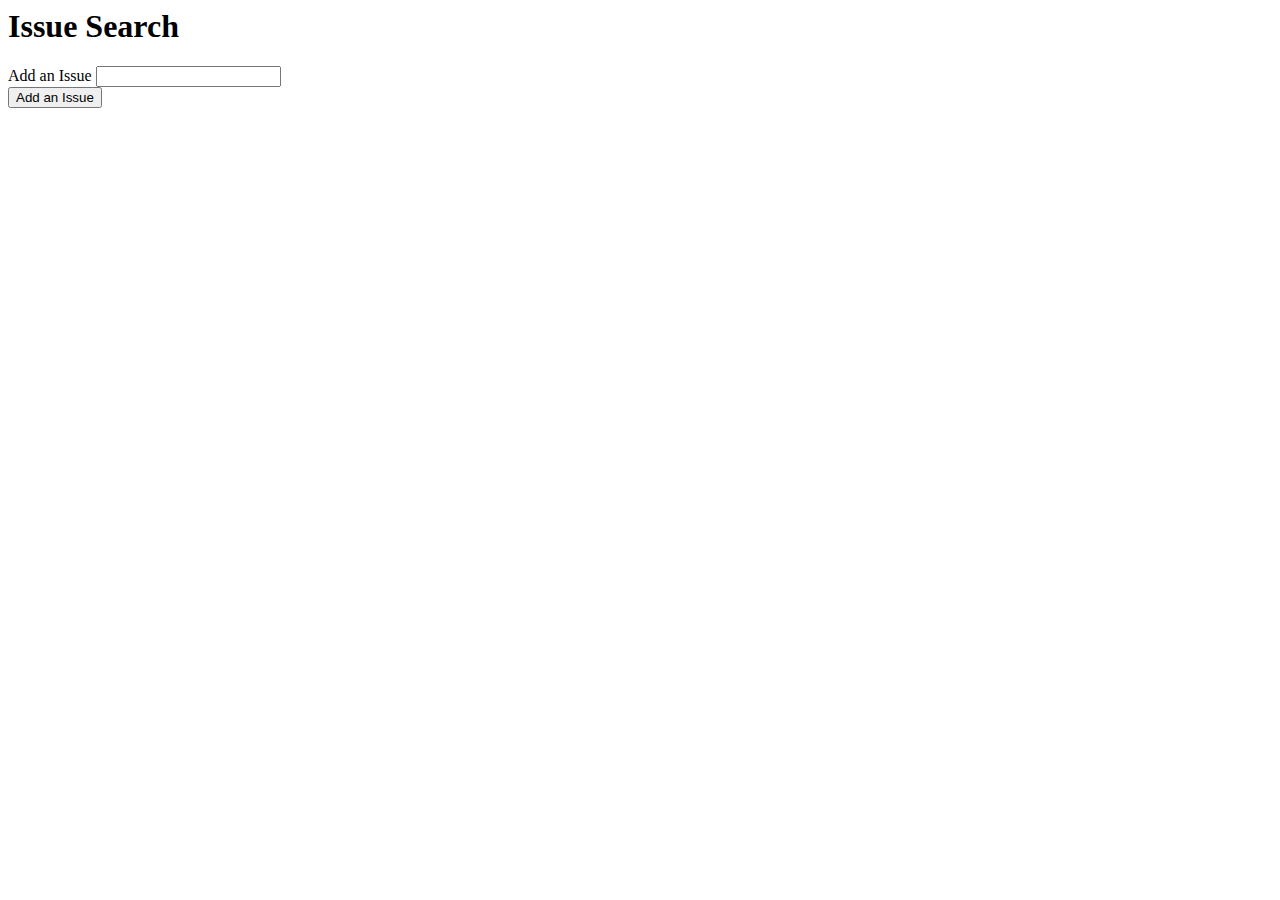
<file: index.html>
<html>
<head>
	<script
			  src="https://code.jquery.com/jquery-2.2.4.js"
			  integrity="sha256-iT6Q9iMJYuQiMWNd9lDyBUStIq/8PuOW33aOqmvFpqI="
			  crossorigin="anonymous"></script>
	<link rel="stylesheet" href="https://maxcdn.bootstrapcdn.com/bootstrap/3.3.6/css/bootstrap.min.css" integrity="sha384-1q8mTJOASx8j1Au+a5WDVnPi2lkFfwwEAa8hDDdjZlpLegxhjVME1fgjWPGmkzs7" crossorigin="anonymous">
	<link rel="stylesheet" type="text/css" href="assets/css/style.css">
	<script type="text/javascript" src="assets/javascript/jira.js"></script>
	<title>JIRA Issues</title>
	</head>
<body>

<div class="container">
  <h1>Issue Search</h1>

  
  <div id="buttonsView"></div>

  <form id="issue-form">
    <label for="issue-input">Add an Issue</label>
    <input type="text" id="issue-input"><br>
    <!--<label for="user-input">UserName: </label>
    <input type="text" id="user-input"><br>
    <label for="pass-input">Password:</label>
    <input type="text" id="pass-input"><br>-->
    
    <!-- Button triggers new issue to be added -->
    <input id="addIssue" type="submit" value="Add an Issue">
  </form>


  <!-- issues will Get Dumped Dere -->
  <div id="issuesView"></div>


</body>
</html>
</file>
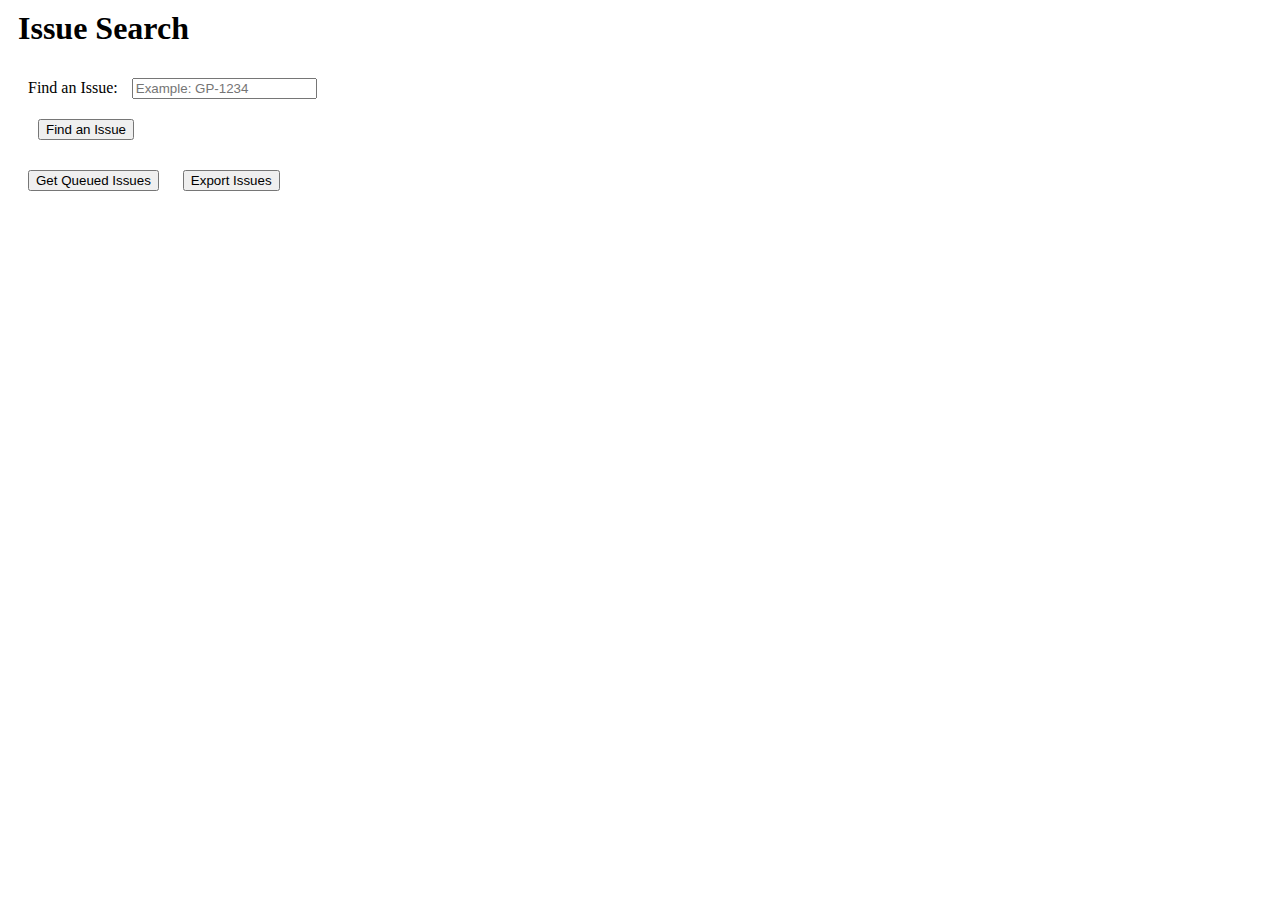
<file: JiraApi.html>
<html>
<head>
	<title>JIRA Issues</title>
	<style type="text/css">
		button, div, form, input {
			margin: 10px;
		}
	</style>
</head>
<body>

<div class="container">
  <h1>Issue Search</h1>

  
  <div id="buttonsView"></div>

  <form id="issue-form">
    <label for="issue-input">Find an Issue:</label>
    <input type="text" placeholder="Example: GP-1234" id="issue-input"><br>
    <!--<label for="user-input">UserName: </label>
    <input type="text" id="user-input"><br>
    <label for="pass-input">Password:</label>
    <input type="text" id="pass-input"><br>-->
    
    <!-- Button triggers new issue to be added -->
    <input id="findIssue" type="submit" value="Find an Issue">
  </form>
  <input id="getIssues" type="submit" value="Get Queued Issues">
  <input id="addIssues" type="submit" value="Export Issues">
  <div id="downloadButtons"></div>


  <!-- issues will Get Dumped Dere -->
  <div id="issuesView"></div>

<script src='http://code.jquery.com/jquery-2.1.3.min.js'></script>
<script type="text/javascript">

	// Initial array of issues
	var issues = [];
	var issuesArray = [];
	var exportIssuesArray = [];
	var checkedValues = [];

	// ========================================================

	// displayIssueInfo function now re-renders the HTML to display the appropriate content. 
	function displayIssueInfo(){
		//var issue = $(this).attr('data-name');
		var issue = $('#issue-input').val().trim();
		console.log(issue);
		//var user = $('#user-input').val().trim();
		//var pass = $('#pass-input').val().trim();
		var base = "http://jira/rest/api/2/"
		
		var issueURL = "issue/" + issue;
		var issueKeyURL = 'search?jql=issuekey="' + issue + '"'
		console.log(base + issueKeyURL);
		// Creates AJAX call for the specific issue being 
		$.ajax({url: base + issueKeyURL,method: 'GET'}).done(function(response) {

			// Creates a generic div to hold the issue
			var issueDiv = $('<div class="issue">');
			var issueDiv = $('<div>').attr('class','issue');
			console.log(response);
			console.log(response.issues[0].key);

			// Retrieves the issueKey Data
			var id = response.issues[0].key;
			
			// Creates an element to have the issueKey displayed
			var pOne = $('<p>').text( "Issue Key: " + id);

			// Displays the issueKey
			issueDiv.append(pOne);

			// Retrieves the tasktype
			var taskType = response.issues[0].fields.issuetype.name;
			
			// Creates an element to hold the tasktype
			var pTwo = $('<p>').text( "Task Type: " + taskType);

			// Displays the tasktype
			issueDiv.append(pTwo);

			// Retrieves the game id
			var gameID = response.issues[0].fields.customfield_10023;
			
			// Creates an element to hold the game id
			var pThree = $('<p>').text( "Game ID (SPID): " + gameID);

			// Appends the game id
			issueDiv.append(pThree);

			// Retrieves the game name
			var gameName = response.issues[0].fields.customfield_10280;
			
			// Creates an element to hold the gameName 
			var pFour = $('<p>').text( "Game Name: " + gameName);

			// Appends the gameName
			issueDiv.append(pFour);

			// Retrieves the summary
			var summary = response.issues[0].fields.summary;
			
			// Creates an element to hold the summary 
			var pFour = $('<p>').text( "Summary: " + summary);

			// Appends the summary
			issueDiv.append(pFour);

			// Retrieves the status
			var status = response.issues[0].fields.status.name;
			
			// Creates an element to hold the status 
			var pFour = $('<p>').text( "Status: " + status);

			// Appends the status
			issueDiv.append(pFour);

			// Puts the entire issue above the previous issues.
			$('#issuesView').prepend(issueDiv);
		});

	};

 
	function displayProjectInfo(){
		//var user = $('#user-input').val().trim();
		//var pass = $('#pass-input').val().trim();
		var base = "http://jira/rest/api/2/"
		var projectURL = 'search?jql=project=GP AND issuetype = "Initial Release" AND status = Queued+order+by+duedate&maxResults=150';
			// extra parameters to limit result set: &fields=id,key
		console.log(base + projectURL);
		// Creates AJAX call for the queued project issues
		$.ajax({url: base + projectURL,method: 'GET'}).done(function(response) {

			console.log(response);
			 var counter = response.total;
			 console.log(counter);
			 Object.keys(response.issues).forEach(function(key,index) {
    			
				var array = [];
				var num = parseInt(key)+1;
				var issueDiv = $('<div>').attr('class','issue' + num);
			 	
			 	var summary = response.issues[key].fields.summary;
			 	array.push(summary);
			 	var pOne = $('<p>').text( num + ". Summary: " + summary).css({'font-size': '18px', 'font-weight':'bold','margin-top':'10px','margin-bottom':'2px'});
				issueDiv.append(pOne);
				pOne.prepend('<input type="checkbox" value="' + key + '" />');

				var spid = response.issues[key].fields.customfield_10023;
				array.push(spid);
				if (spid === null){
					var pTwo = $('<p>').text( "SPID: " + spid).css({'margin': '2px','background-color':'yellow',width:'400px'});
				} else {
					var pTwo = $('<p>').text( "SPID: " + spid).css('margin', '2px');
				};
				issueDiv.append(pTwo);

				if($.isEmptyObject(response.issues[key].fields.customfield_10712)){
					var productLine = response.issues[key].fields.customfield_10712;
					array.push(productLine);
				} else {
					var productLine = response.issues[key].fields.customfield_10712.value;
					array.push(productLine);
				};
				if (productLine === null){
					var pThree = $('<p>').text( "Product Line: " + productLine).css({'margin': '2px','background-color':'yellow',width:'400px'});
				} else {
					var pThree = $('<p>').text( "Product Line: " + productLine).css('margin', '2px');
				};
				issueDiv.append(pThree);

				if($.isEmptyObject(response.issues[key].fields.customfield_10628)){
					var gamePlatform = response.issues[key].fields.customfield_10628;
					array.push(gamePlatform);
				} else {
					var gamePlatform = response.issues[key].fields.customfield_10628.value;
					array.push(gamePlatform);
				};
				if (gamePlatform === null){
					var pFour = $('<p>').text( "Game Platform: " + gamePlatform).css({'margin': '2px','background-color':'yellow',width:'400px'});
				} else {
					var pFour = $('<p>').text( "Game Platform: " + gamePlatform).css('margin', '2px');
				};
				issueDiv.append(pFour);

				if($.isEmptyObject(response.issues[key].fields.customfield_14711)){
					var minimumPlatform = response.issues[key].fields.customfield_14711;
					array.push(minimumPlatform);
				} else {
					var minimumPlatform = response.issues[key].fields.customfield_14711.value;
					array.push(minimumPlatform);
				};
				if (minimumPlatform === null){
					var pFive = $('<p>').text( "Minimum Platform: " + minimumPlatform).css({'margin': '2px','background-color':'yellow',width:'400px'});
				} else {
					var pFive = $('<p>').text( "Minimum Platform: " + minimumPlatform).css('margin', '2px');
				};
				issueDiv.append(pFive);

				var gameTitle = response.issues[key].fields.customfield_10280;
				array.push(gameTitle);
				if (gameTitle === null){
					var pSix = $('<p>').text( "Game Title: " + gameTitle).css({'margin': '2px','background-color':'yellow',width:'400px'});
				} else {
					var pSix = $('<p>').text( "Game Title: " + gameTitle).css('margin', '2px');
				};
				issueDiv.append(pSix);

				if($.isEmptyObject(response.issues[key].fields.customfield_11123)){
					var gpGameType = response.issues[key].fields.customfield_11123;
					array.push(gpGameType);
				} else { 
					var gpGameType = response.issues[key].fields.customfield_11123.value;
					array.push(gpGameType);
				};
				if (gpGameType === null){
					var pSeven = $('<p>').text( "GP Game Type: " + gpGameType).css({'margin': '2px','background-color':'yellow',width:'400px'});
				} else {
					var pSeven = $('<p>').text( "GP Game Type: " + gpGameType).css('margin', '2px');
				};
				issueDiv.append(pSeven);

				if($.isEmptyObject(response.issues[key].fields.customfield_10716)){
					var reels = response.issues[key].fields.customfield_10716;
					array.push(reels);
				} else {
					var reels = response.issues[key].fields.customfield_10716.value;
					array.push(reels);
				};
				if (reels === null){
					var pEight = $('<p>').text( "Reels: " + reels).css({'margin': '2px','background-color':'yellow',width:'400px'});
				} else {
					var pEight = $('<p>').text( "Reels: " + reels).css('margin', '2px');
				};
				issueDiv.append(pEight);

				if($.isEmptyObject(response.issues[key].fields.customfield_10717)){
					var lines = response.issues[key].fields.customfield_10717;
					array.push(lines);
				} else {
					var lines = response.issues[key].fields.customfield_10717.value;
					array.push(lines);
				};
				if (lines === null){
					var pNine = $('<p>').text( "Lines: " + lines).css({'margin': '2px','background-color':'yellow',width:'400px'});
				} else {
					var pNine = $('<p>').text( "Lines: " + lines).css('margin', '2px');
				};
				issueDiv.append(pNine);

				if($.isEmptyObject(response.issues[key].fields.customfield_10718)){
					var maxBet = response.issues[key].fields.customfield_10718;
					array.push(maxBet);
				} else {
					var maxBet = response.issues[key].fields.customfield_10718.value;
					array.push(maxBet);
				};
				if (maxBet === null){
					var pTen = $('<p>').text( "Max Bet: " + maxBet).css({'margin': '2px','background-color':'yellow',width:'400px'});
				} else {
					var pTen = $('<p>').text( "Max Bet: " + maxBet).css('margin', '2px');
				};
				issueDiv.append(pTen);

				if($.isEmptyObject(response.issues[key].fields.customfield_10719)){
					var costToCover = response.issues[key].fields.customfield_10719;
					array.push(costToCover);
				} else {
					var costToCover = response.issues[key].fields.customfield_10719.value;
					array.push(costToCover);
				};
				if (costToCover === null){
					var pEleven = $('<p>').text( "Cost to Cover: " + costToCover).css({'margin': '2px','background-color':'yellow',width:'400px'});
				} else {
					var pEleven = $('<p>').text( "Cost to Cover: " + costToCover).css('margin', '2px');
				};
				issueDiv.append(pEleven);

				if($.isEmptyObject(response.issues[key].fields.customfield_11014)){
					var mechVideo = response.issues[key].fields.customfield_11014;
					array.push(mechVideo);
				} else {
					var mechVideo = response.issues[key].fields.customfield_11014.value;
					array.push(mechVideo);
				};
				if (mechVideo === null){
					var pTwelve = $('<p>').text( "MECH/VIDEO: " + mechVideo).css({'margin': '2px','background-color':'yellow',width:'400px'});
				} else {
					var pTwelve = $('<p>').text( "MECH/VIDEO: " + mechVideo).css('margin', '2px');
				};
				issueDiv.append(pTwelve);

				$('#issuesView').append(issueDiv);

				console.log(array);
				issuesArray.push(array);
			});
			console.log(issuesArray);
			var csvContent = "data:text/csv;charset=utf-8,";
			issuesArray.forEach(function(infoArray, index){
		   		dataString = infoArray.join(",");
		   		csvContent += index < issuesArray.length ? dataString+ "\n" : dataString;
			}); 
			var encodedUri = encodeURI(csvContent);
			var link = $('<button>').html('<a href="' + encodedUri + '" download="queued_issues.csv">Download Queued Issues (CSV Format)</a>');
			$('#downloadButtons').append(link);
			
		});
	};

	function exportProjectIssues(){
		checkedValues = $(':checkbox:checked').map(function() {
    	return this.value;
		});

		console.log(checkedValues);
		exportIssuesArray = [];
		for (var i = 0; i < checkedValues.length; i++) {
			exportIssuesArray.push(issuesArray[checkedValues[i]]);
		};
		console.log(exportIssuesArray);
		var csvContent = "data:text/csv;charset=utf-8,";
			exportIssuesArray.forEach(function(infoArray, index){
		   		dataString = infoArray.join(",");
		   		csvContent += index < exportIssuesArray.length ? dataString+ "\n" : dataString;
			}); 
			var encodedUri = encodeURI(csvContent);
			var link = $('<button>').html('<a href="' + encodedUri + '" download="export_issues.csv">Download Exported Issues (CSV Format)</a>');
			$('#downloadButtons').append(link);
			
	};

	$('#findIssue').on('click', function(){
		displayIssueInfo();
		
		return false;
	});

	$('#getIssues').on('click', function(){
		displayProjectInfo();
		
		return false;
	});
	
	$('#addIssues').on('click', function(){
		exportProjectIssues();
		
		return false;
	});


</script>


</body>
</html>
</file>
<file: assets/css/style.css>
body {
	
}

main {

}

footer {

}
</file>
